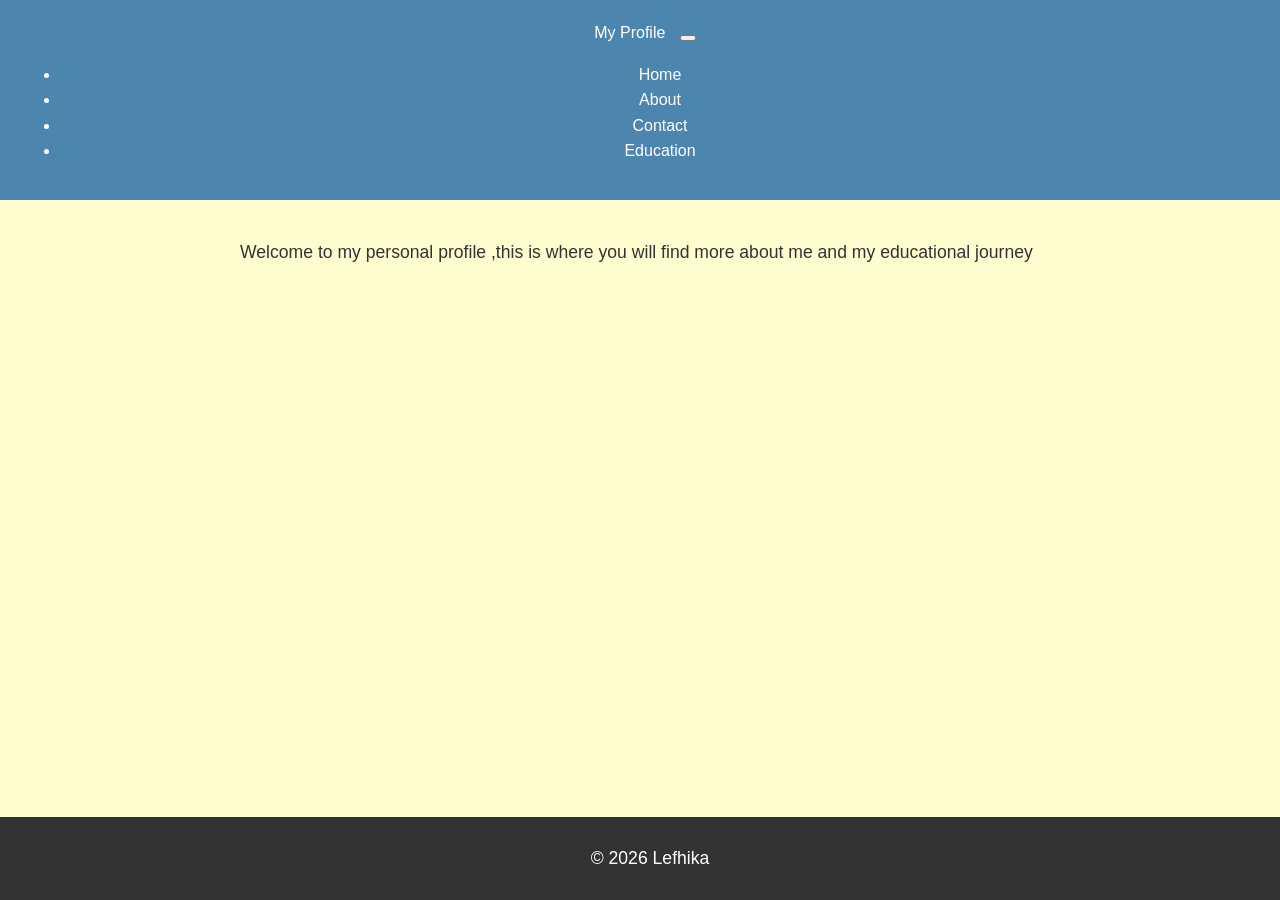
<file: index.html>
<!DOCTYPE html>
<html lang="en">
  <head>
    <meta charset="UTF-8">
    <meta name="viewport" content="width=device-width,initial-scale=1.0">
    <title>My Personal Profile!</title>
    <link href=""https://cdn.jsdelivr.net/npm/bootstrap@5.3.0/dist/css/bootstrap.min.css" rel="stylesheet">
    <link rel="stylesheet" href="styles.css">
  </head>

  <body>
    
      <script src="https://cdn.jsdelivr.net/npm/@popperjs/core@2.11.6/dist/umd/popper.min.js"></script> 

    <script src="https://cdn.jsdelivr.net/npm/bootstrap@5.3.0/dist/js/bootstrap.min.js"></script> 
    
    <header>

    <nav class="navbar navbar-expand-lg navbar-dark bg-dark">

<div class="container">

<a class="navbar-brand" href="index.html">My Profile</a>

<button class="navbar-toggler" type="button" data-bs-toggle="collapse" data-bs-target="#navbarNav">

<span class="navbar-toggler-icon"></span>

</button>

<div class="collapse navbar-collapse" id="navbarNav">

<ul class="navbar-nav">

<li class="nav-item">

<a class="nav-link" href="index.html">Home</a>

</li>

<li class="nav-item">

<a class="nav-link" href="about.html">About</a>

</li>

<li class="nav-item">

<a class="nav-link" href="contact.html">Contact</a>

</li>
  
  <li class="nav-item">

<a class="nav-link" href="education.html">Education</a>

</li>

</ul>

</div>

</div>

</nav>
    </header>

    <main>
      <p>Welcome to my personal profile ,this is where you will find more about me and my educational journey</p>
    </main>
    <footer>
      <p>&copy; 2026 Lefhika</p>
    </footer>
  </body>
</html>
</file>
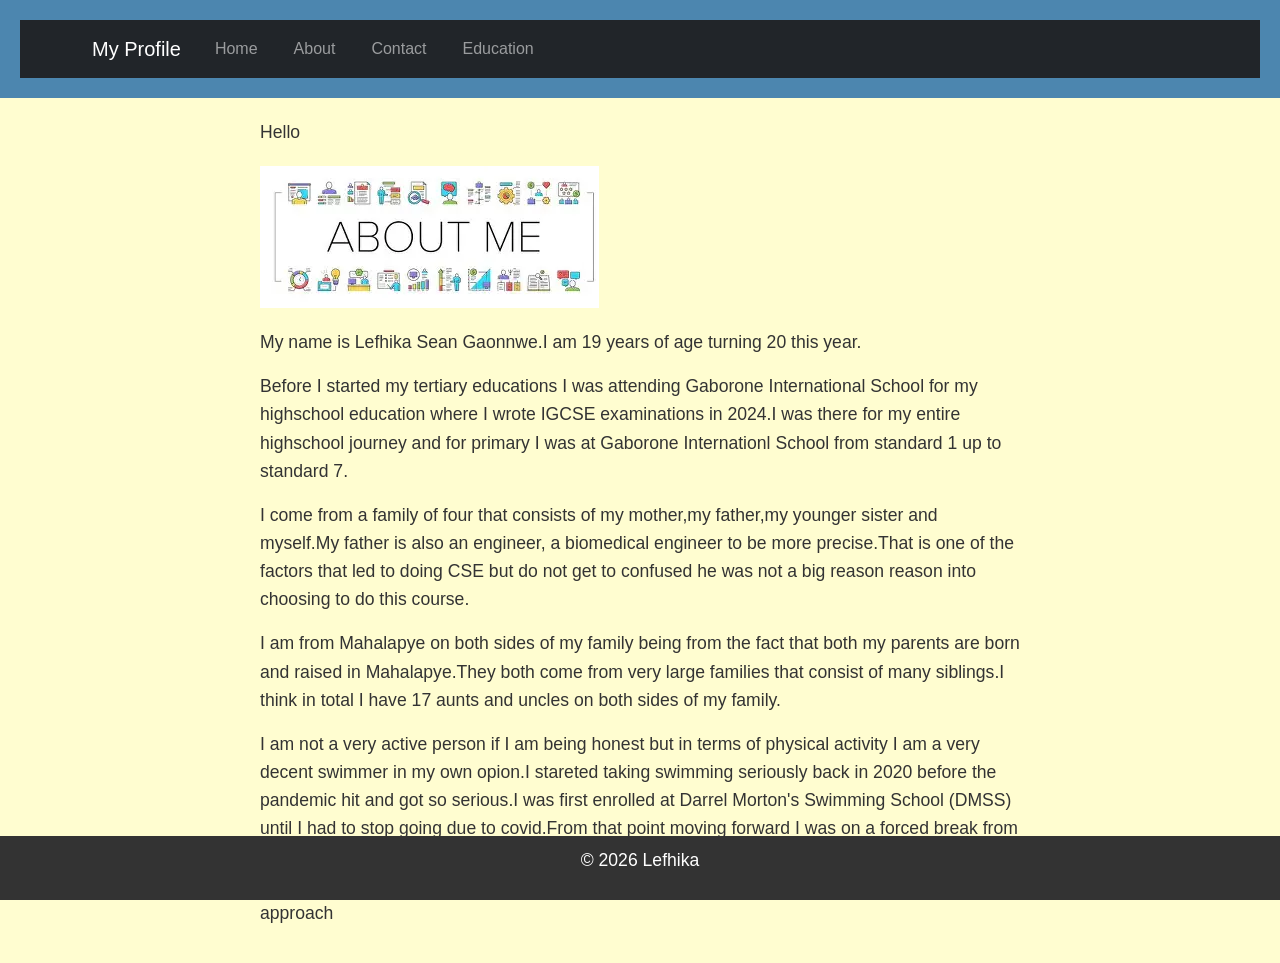
<file: about.html>
<!DOCTYPE html> 

<html lang="en"> 

<head> 

    <meta charset="UTF-8"> 

    <meta name="viewport" content="width=device-width, initial-scale=1.0"> 

    <title>About Me</title> 
    
        <link href="https://cdn.jsdelivr.net/npm/bootstrap@5.3.0/dist/css/bootstrap.min.css" rel="stylesheet">

    <link rel="stylesheet" href="styles.css"> 

</head> 

<body> 
  <script src="https://cdn.jsdelivr.net/npm/@popperjs/core@2.11.6/dist/umd/popper.min.js"></script> 

    <script src="https://cdn.jsdelivr.net/npm/bootstrap@5.3.0/dist/js/bootstrap.min.js"></script> 
    <header> 

       <nav class="navbar navbar-expand-lg navbar-dark bg-dark">

<div class="container">

<a class="navbar-brand" href="index.html">My Profile</a>

<button class="navbar-toggler" type="button" data-bs-toggle="collapse" data-bs-target="#navbarNav">

<span class="navbar-toggler-icon"></span>

</button>

<div class="collapse navbar-collapse" id="navbarNav">

<ul class="navbar-nav">

<li class="nav-item">

<a class="nav-link" href="index.html">Home</a>

</li>

<li class="nav-item">

<a class="nav-link" href="about.html">About</a>

</li>

<li class="nav-item">

<a class="nav-link" href="contact.html">Contact</a>

</li>
  
  <li class="nav-item">

<a class="nav-link" href="education.html">Education</a>

</li>

</ul>

</div>

</div>

</nav>
    </header> 

  <main>
    <p>Hello</p>
      <img src="[data-uri]">
    <p>My name is Lefhika Sean Gaonnwe.I am 19 years of age turning 20 this year.</p>
    <p>Before I started my tertiary educations I was attending Gaborone International School for my highschool education where I wrote IGCSE examinations in 2024.I was there for my entire highschool journey and for primary I was at Gaborone Internationl School from standard 1 up to standard 7.</p>
    <p>I come from a family of four that consists of my mother,my father,my younger sister and myself.My father is also an engineer, a biomedical engineer to be more precise.That is one of the factors that led to doing CSE but do not get to confused he was not a big reason reason into choosing to do this course.</p> 
    <p>I am from Mahalapye on both sides of my family being from the fact that both my parents are born and raised in Mahalapye.They both come from very large families that consist of many siblings.I think in total I have 17 aunts and uncles on both sides of my family.</p>
    <p>I am not a very active person if I am being honest but in terms of physical activity I am a very decent swimmer in my own opion.I stareted taking swimming seriously back in 2020 before the pandemic hit and got so serious.I was first enrolled at Darrel Morton's Swimming School (DMSS) until I had to stop going due to covid.From that point moving forward I was on a forced break from swimming up until mid 2021 when I stared training professionally again at UB Swimming Academy(UBCA).I later had to stop again in mid 2022 to due school and examinations starting approach </p>
     
  </main>
  <footer>
    <p>&copy; 2026 Lefhika</p>
  </footer>
</body>
</html>
</file>
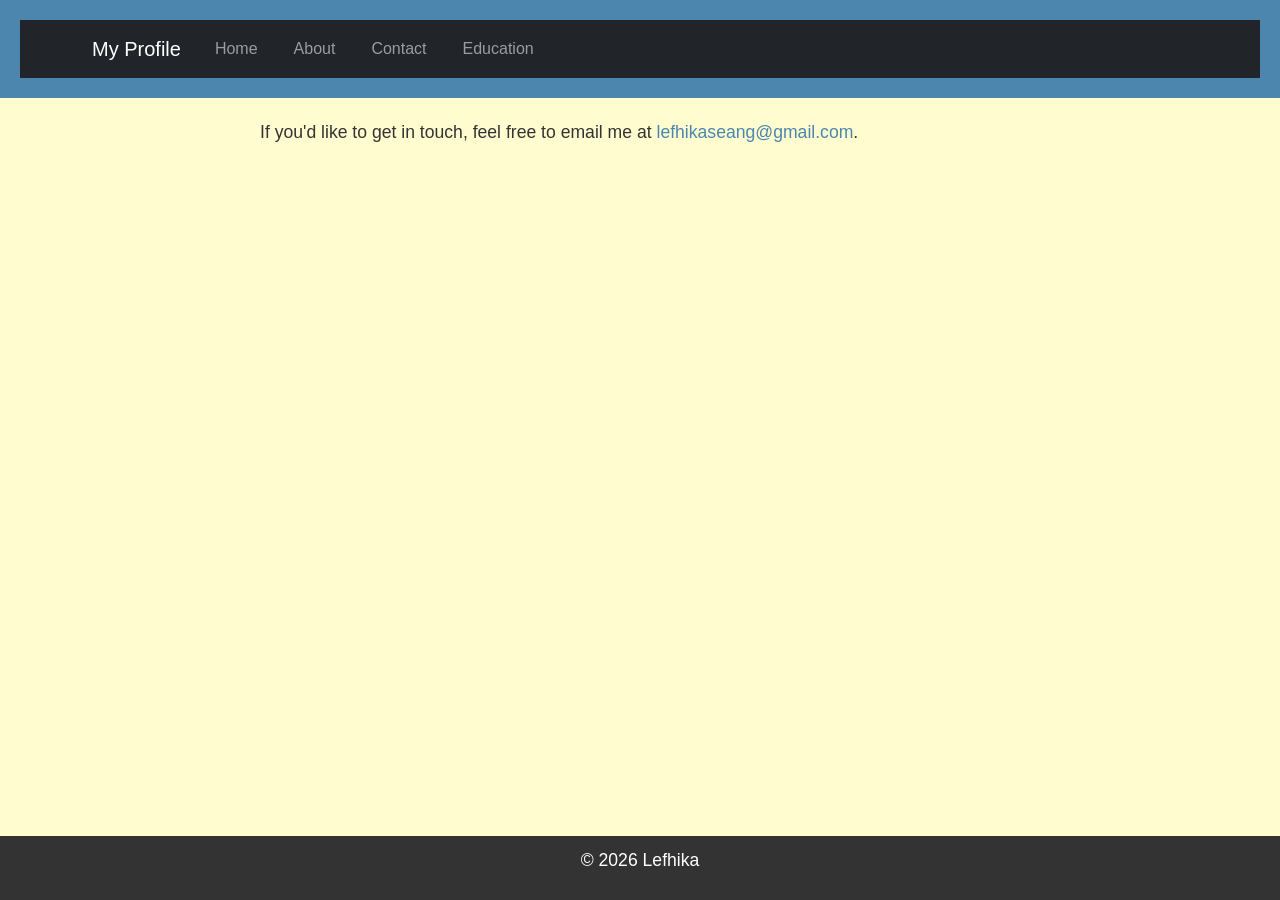
<file: contact.html>
<!DOCTYPE html> 

<html lang="en"> 

<head> 

    <meta charset="UTF-8"> 

    <meta name="viewport" content="width=device-width, initial-scale=1.0"> 

    <title>Contact Me</title> 

        <link href="https://cdn.jsdelivr.net/npm/bootstrap@5.3.0/dist/css/bootstrap.min.css" rel="stylesheet">
    
    <link rel="stylesheet" href="styles.css"> 

</head> 

<body> 
    
  <script src="https://cdn.jsdelivr.net/npm/@popperjs/core@2.11.6/dist/umd/popper.min.js"></script> 

    <script src="https://cdn.jsdelivr.net/npm/bootstrap@5.3.0/dist/js/bootstrap.min.js"></script> 
    
    <header> 

        <nav class="navbar navbar-expand-lg navbar-dark bg-dark">

<div class="container">

<a class="navbar-brand" href="index.html">My Profile</a>

<button class="navbar-toggler" type="button" data-bs-toggle="collapse" data-bs-target="#navbarNav">

<span class="navbar-toggler-icon"></span>

</button>

<div class="collapse navbar-collapse" id="navbarNav">

<ul class="navbar-nav">

<li class="nav-item">

<a class="nav-link" href="index.html">Home</a>

</li>

<li class="nav-item">

<a class="nav-link" href="about.html">About</a>

</li>

<li class="nav-item">

<a class="nav-link" href="contact.html">Contact</a>

</li>
  
  <li class="nav-item">

<a class="nav-link" href="education.html">Education</a>

</li>

</ul>

</div>

</div>

</nav>

    </header> 

 

    <main> 

        <p>If you'd like to get in touch, feel free to email me at <a href="lefhikaseang@gmail.com">lefhikaseang@gmail.com</a>.</p> 

    </main> 

 

    <footer> 

        <p>&copy; 2026 Lefhika</p> 

    </footer> 

</body> 

</html>
</file>
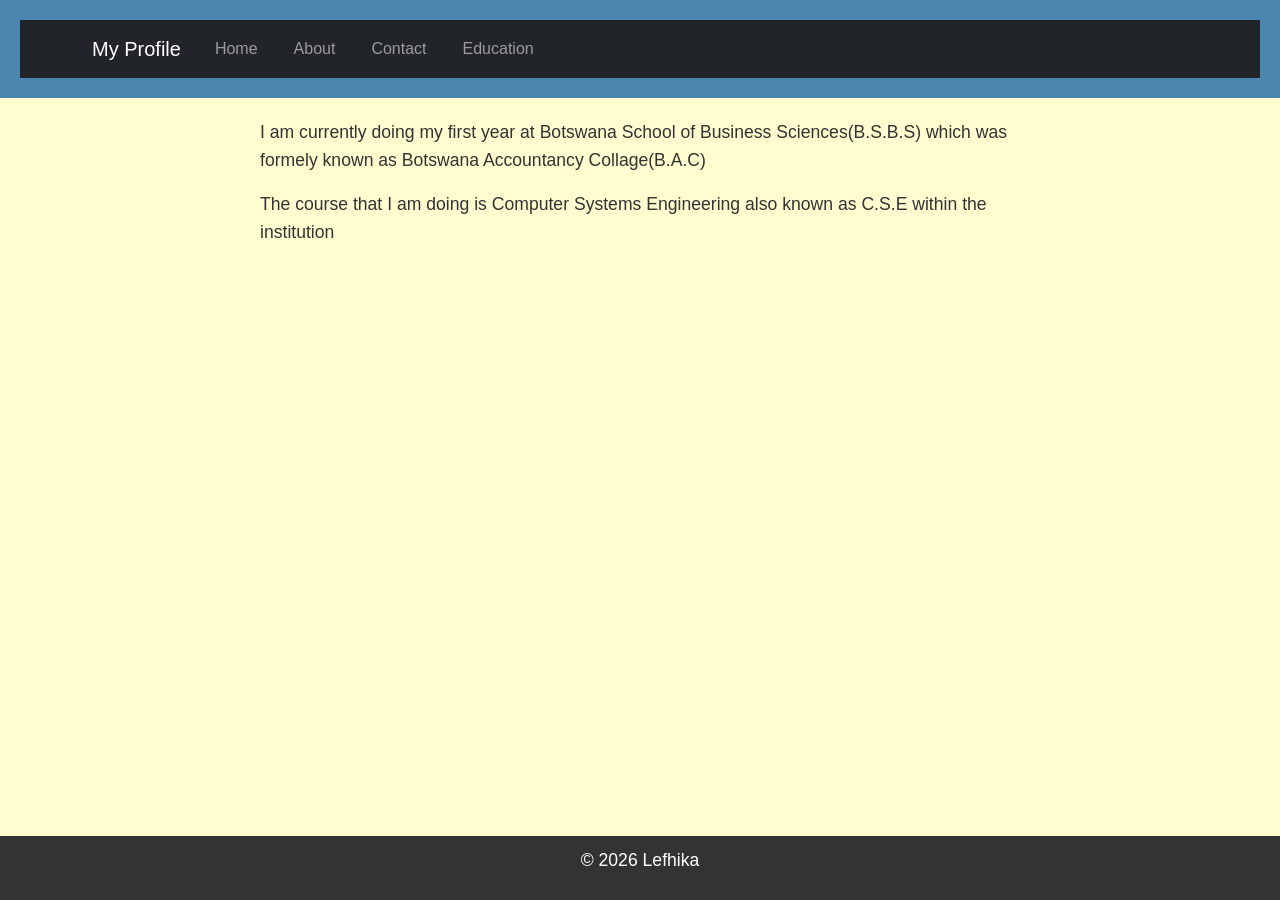
<file: education.html>
<!DOCTYPE html> 

<html lang="en"> 

<head> 

    <meta charset="UTF-8"> 

    <meta name="viewport" content="width=device-width, initial-scale=1.0"> 

    <title>Education</title> 

        <link href="https://cdn.jsdelivr.net/npm/bootstrap@5.3.0/dist/css/bootstrap.min.css" rel="stylesheet">
    
    <link rel="stylesheet" href="styles.css"> 

</head> 

<body> 
    
      <script src="https://cdn.jsdelivr.net/npm/@popperjs/core@2.11.6/dist/umd/popper.min.js"></script> 

      <script src="https://cdn.jsdelivr.net/npm/bootstrap@5.3.0/dist/js/bootstrap.min.js"></script> 

    <header> 

       <nav class="navbar navbar-expand-lg navbar-dark bg-dark">

<div class="container">

<a class="navbar-brand" href="index.html">My Profile</a>

<button class="navbar-toggler" type="button" data-bs-toggle="collapse" data-bs-target="#navbarNav">

<span class="navbar-toggler-icon"></span>

</button>

<div class="collapse navbar-collapse" id="navbarNav">

<ul class="navbar-nav">

<li class="nav-item">

<a class="nav-link" href="index.html">Home</a>

</li>

<li class="nav-item">

<a class="nav-link" href="about.html">About</a>

</li>

<li class="nav-item">

<a class="nav-link" href="contact.html">Contact</a>

</li>
  
  <li class="nav-item">

<a class="nav-link" href="education.html">Education</a>

</li>

</ul>

</div>

</div>

</nav>
    </header> 

 

    <main> 

        <p>I am currently doing my first year at Botswana School of Business Sciences(B.S.B.S) which was formely known as Botswana Accountancy Collage(B.A.C)</p>
      <p>The course that I am doing is Computer Systems Engineering also known as C.S.E within the institution</p>

    </main> 

 

    <footer> 

        <p>&copy; 2026 Lefhika</p> 

    </footer> 

</body> 

</html>
</file>
<file: styles.css>
body { 

    font-family: Arial, sans-serif; 

    color: #333; 

    background-color: #FFFDD0; 

    margin: 0; 

    padding: 0; 

    line-height: 1.6; 

} 

header { 

    background-color: #4c86af; 

    color: white; 

    padding: 20px; 

    text-align: center; 

} 

 

header h1 { 

    margin: 0; 

} 

 

nav a { 

    color: white; 

    text-decoration: none; 

    margin: 0 10px; 

} 

 

nav a:hover { 

    text-decoration: underline; 

} 

main { 

    padding: 20px; 

    max-width: 800px; 

    margin: 0 auto; 

} 

 

main img { 

    max-width: 100%; 

    height: auto; 

    display: block; 

    margin: 20px 0; 

} 

footer { 

    background-color: #333; 

    color: white; 

    text-align: center; 

    padding: 10px; 

    position: fixed; 

    bottom: 0; 

    width: 100%; 

} 

p { 

    font-size: 1.1em; 

} 

 

a { 

    color: #4c86af; 

    text-decoration: none; 
 } 

 

a:hover { 

    text-decoration: underline; 

}  

 main a[href^="mailto:"] { 

    color: #ff5722; 

    font-weight: bold; 

}
</file>
